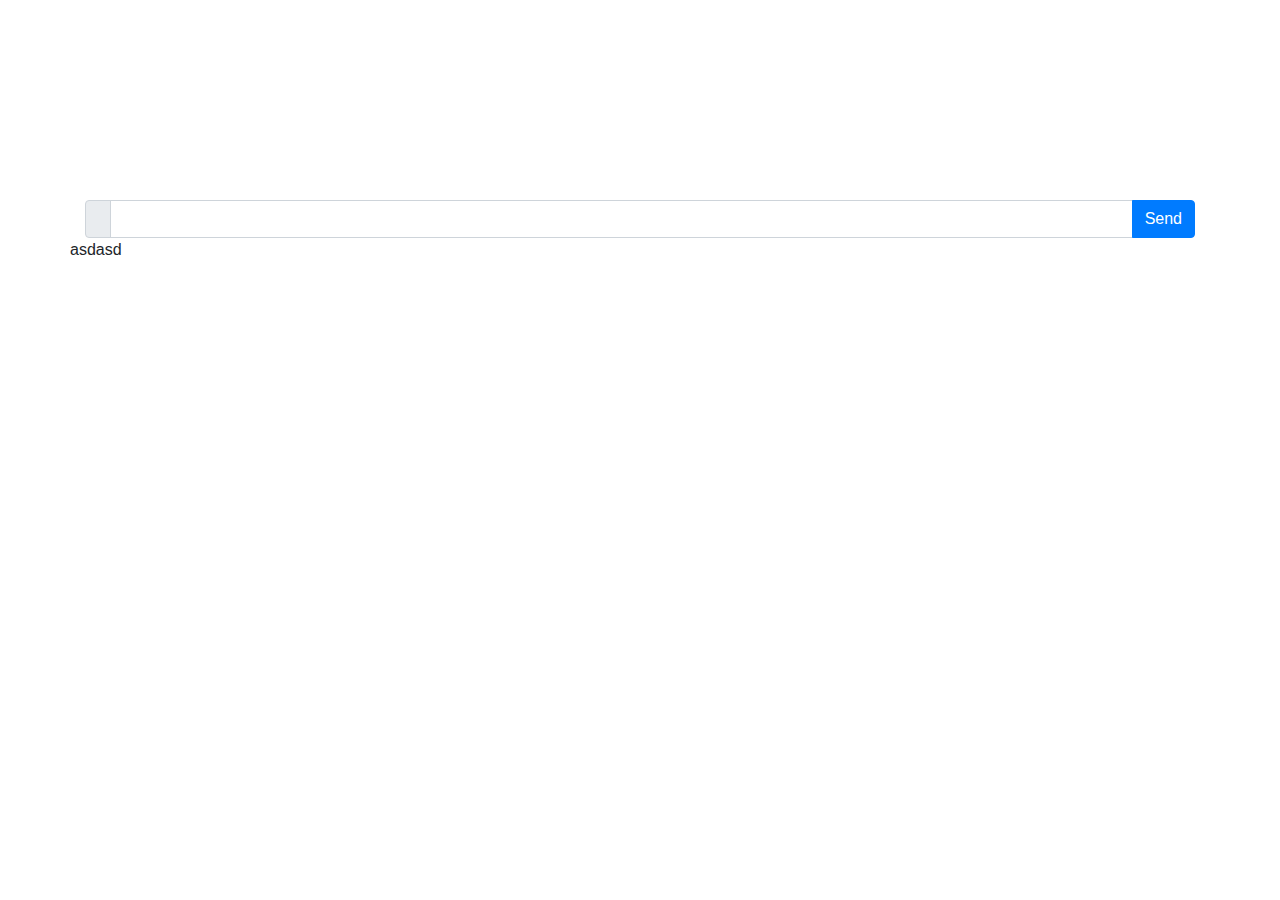
<file: frame.html>
<!DOCTYPE html>
<html lang="en">
	<head>
		<meta charset="utf-8">
		<title>iframe Window</title>
		<link rel='stylesheet' href='https://stackpath.bootstrapcdn.com/bootstrap/4.1.1/css/bootstrap.min.css'>
		<link rel="stylesheet" href="chat.css">
		<style>
			.chat-content div:nth-of-type(odd){
				padding:5px;
				text-align:left;
				float:left;
			}
			.chat-content div:nth-of-type(even){
				padding:5px;
				text-align:right;
				float:right;
			}
		</style>
	</head>
	<body>
		<div class="container">
			<div class="row"><div class="col-md-12">
				<div class="chat-content" id="chat-content"></div>
			<div class="input-group">
				<div class="input-group-prepend">
					<label class="input-group-text" for="messagetext" id='label'></label>
				</div>
				<input type="text" class="form-control" placeholder="" value="" id='messagetext'>
				<div class="input-group-append">
					<button class='btn btn-primary' id='message_button'>Send</button>
				</div>
			</div>
		</div>
		asdasd
		<script>
			var frameid = '';
			// addEventListener support for IE8
			window.addEventListener("load", function () {
				function bindEvent(element, eventName, eventHandler) {
					if (element.addEventListener) {
						element.addEventListener(eventName, eventHandler, false);
						} else if (element.attachEvent) {
						element.attachEvent('on' + eventName, eventHandler);
					}
				}
				// Send a message to the parent
				var sendMessage = function (msg) {
					window.parent.postMessage(msg, '*');
				};
				var results = document.getElementById('chat-content'),
				messageButton = document.getElementById('message_button');
				frameid = label.innerHTML;
				label = document.getElementById('label');
				// Listen to messages from parent window
				var txtmessage = document.getElementById('messagetext');
				bindEvent(window, 'message', function (e) {
					//var reslen = results.innerHTML.length;
					var chat = e.data.chat;
					var join = e.data.join;
					results.innerHTML = chat + join;
					//setTimeout(function() {
						sendMessage({ div : results.innerHTML});
					//}, 800);
					
				});
				
				// Send message data on every button click
				bindEvent(messageButton, 'click', function (e) {
					var chatText = document.getElementById('messagetext').value;
					var div = document.createElement('div');
					var frame = label.innerHTML;
					div.innerHTML = "<div class='col-md-12'>[" + frame + "] - " + chatText + "</div>";
					results.appendChild(div);
					sendMessage({ div : results.innerHTML, send : true});
				});
			});
		</script>
	</body>
</html>
</file>
<file: chat.css>
.chat-content {
		height: 200px;
		padding: 8px 24px;
		overflow-y: scroll;
	}
</file>
